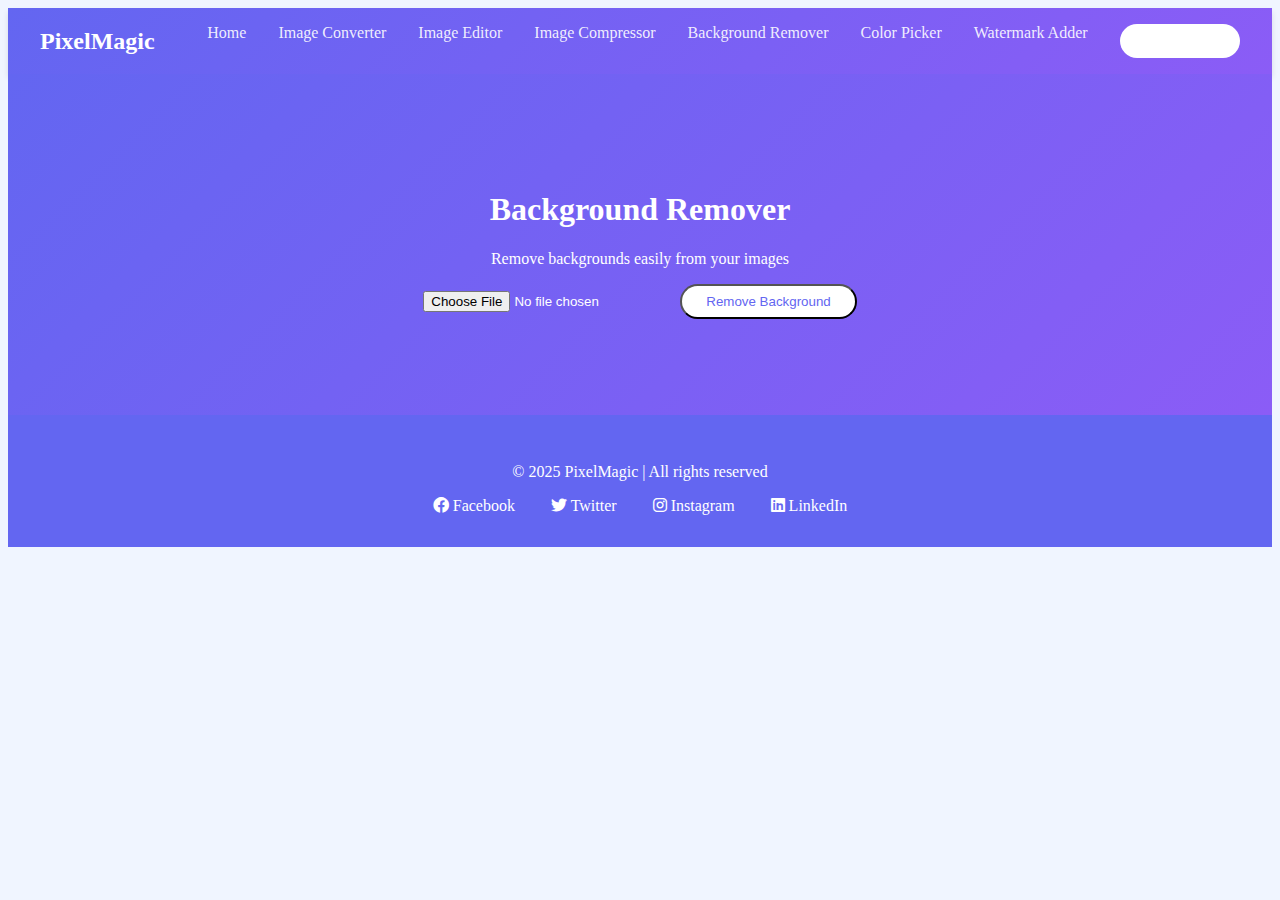
<file: background-remover.html>
<!DOCTYPE html>
<html lang="en">
<head>
    <meta charset="UTF-8">
    <meta name="viewport" content="width=device-width, initial-scale=1.0">
    <meta name="description" content="Remove backgrounds from your images easily with PixelMagic's background remover tool.">
    <meta name="keywords" content="background remover, remove background, transparent image">
    <meta name="author" content="PixelMagic">
    <title>Background Remover - PixelMagic</title>
    <link href="https://fonts.googleapis.com/css2?family=Poppins:wght@400;600;700&display=swap" rel="stylesheet">
    <link rel="stylesheet" href="https://cdnjs.cloudflare.com/ajax/libs/font-awesome/6.0.0/css/all.min.css">
    <style>
        /* Include your main styles here or use the same from index.html */
        body {
            background: #f0f5ff;
        }
        .navbar {
            background: linear-gradient(135deg, #6366f1, #8b5cf6);
            padding: 1rem 2rem;
            display: flex;
            justify-content: space-between;
            align-items: center;
            box-shadow: 0 4px 6px rgba(0, 0, 0, 0.1);
        }
        .logo {
            color: white;
            font-size: 1.5rem;
            font-weight: 700;
            text-decoration: none;
        }
        .nav-links {
            display: flex;
            gap: 2rem;
        }
        .nav-links a {
            color: rgba(255, 255, 255, 0.9);
            text-decoration: none;
            transition: color 0.3s;
        }
        .cta-button {
            background: white;
            color: #6366f1;
            padding: 0.5rem 1.5rem;
            border-radius: 25px;
            text-decoration: none;
            transition: transform 0.3s;
        }
        .cta-button:hover {
            transform: translateY(-2px);
        }
        .hero {
            text-align: center;
            padding: 6rem 2rem;
            background: linear-gradient(135deg, #6366f1, #8b5cf6);
            color: white;
        }
        .footer {
            background-color: #6366f1;
            color: white;
            padding: 2rem;
            text-align: center;
        }
        .footer a {
            color: white;
            text-decoration: none;
            margin: 0 1rem;
        }
    </style>
</head>
<body>
    <nav class="navbar">
        <a href="#" class="logo">PixelMagic</a>
        <div class="nav-links">
            <a href="index.html">Home</a>
            <a href="image-converter.html">Image Converter</a>
            <a href="image-editor.html">Image Editor</a>
            <a href="image-compressor.html">Image Compressor</a>
            <a href="background-remover.html">Background Remover</a>
            <a href="color-picker.html">Color Picker</a>
            <a href="watermark-adder.html">Watermark Adder</a>
            <a href="#" class="cta-button">Get Started</a>
        </div>
    </nav>

    <section class="hero">
        <h1>Background Remover</h1>
        <p>Remove backgrounds easily from your images</p>
        <div>
            <form>
                <input type="file" name="image" accept="image/*">
                <button type="submit" class="cta-button">Remove Background</button>
            </form>
        </div>
    </section>

    <footer class="footer">
        <p>&copy; 2025 PixelMagic | All rights reserved</p>
        <div>
            <a href="https://facebook.com" target="_blank"><i class="fab fa-facebook"></i> Facebook</a>
            <a href="https://twitter.com" target="_blank"><i class="fab fa-twitter"></i> Twitter</a>
            <a href="https://instagram.com" target="_blank"><i class="fab fa-instagram"></i> Instagram</a>
            <a href="https://linkedin.com" target="_blank"><i class="fab fa-linkedin"></i> LinkedIn</a>
        </div>
    </footer>

    <script>
        document.querySelector('form').addEventListener('submit', function(event) {
            event.preventDefault();
            
            const fileInput = document.querySelector('input[name="image"]');
            const file = fileInput.files[0];
        
            if (file) {
                const reader = new FileReader();
                reader.onload = function(e) {
                    const img = new Image();
                    img.src = e.target.result;
                    img.onload = function() {
                        const canvas = document.createElement('canvas');
                        const ctx = canvas.getContext('2d');
                        canvas.width = img.width;
                        canvas.height = img.height;
                        ctx.drawImage(img, 0, 0);
                        
                        // Simulate background removal by making white pixels transparent
                        const imageData = ctx.getImageData(0, 0, canvas.width, canvas.height);
                        const data = imageData.data;
                        
                        for (let i = 0; i < data.length; i += 4) {
                            if (data[i] > 200 && data[i + 1] > 200 && data[i + 2] > 200) {
                                data[i + 3] = 0; // Set alpha to 0 (transparent)
                            }
                        }
                        
                        ctx.putImageData(imageData, 0, 0);
                        
                        // Allow user to download the image
                        const a = document.createElement('a');
                        a.href = canvas.toDataURL('image/png');
                        a.download = 'image-without-bg.png';
                        a.click();
                    };
                };
                reader.readAsDataURL(file);
            }
        });
        </script>
</body>
</html>
</file>
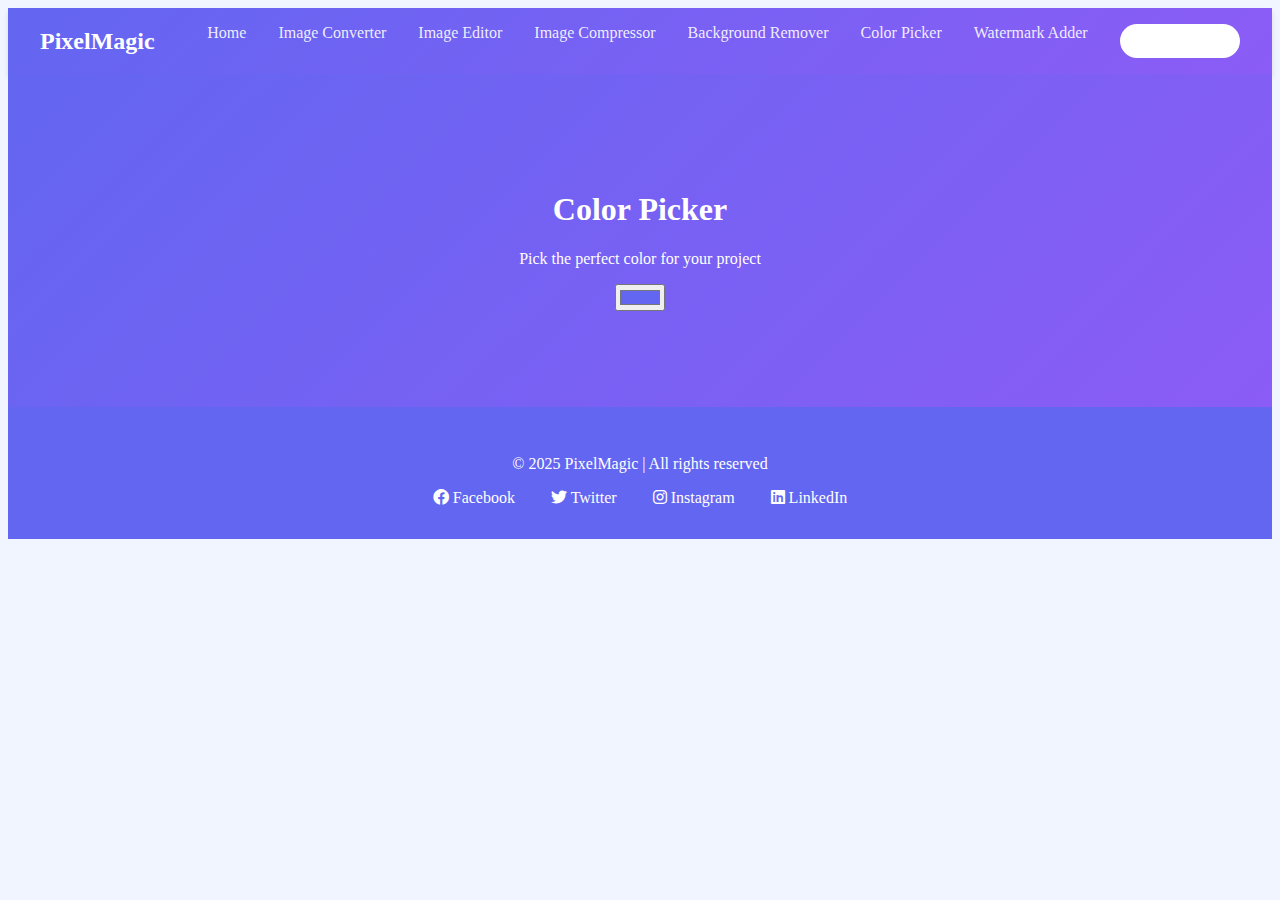
<file: color-picker.html>
<!DOCTYPE html>
<html lang="en">
<head>
    <meta charset="UTF-8">
    <meta name="viewport" content="width=device-width, initial-scale=1.0">
    <meta name="description" content="Choose color palettes and pick colors easily with PixelMagic's Color Picker tool.">
    <meta name="keywords" content="color picker, color palettes, pick colors">
    <meta name="author" content="PixelMagic">
    <title>Color Picker - PixelMagic</title>
    <link href="https://fonts.googleapis.com/css2?family=Poppins:wght@400;600;700&display=swap" rel="stylesheet">
    <link rel="stylesheet" href="https://cdnjs.cloudflare.com/ajax/libs/font-awesome/6.0.0/css/all.min.css">
    <style>
        /* Include your main styles here or use the same from index.html */
        body {
            background: #f0f5ff;
        }
        .navbar {
            background: linear-gradient(135deg, #6366f1, #8b5cf6);
            padding: 1rem 2rem;
            display: flex;
            justify-content: space-between;
            align-items: center;
            box-shadow: 0 4px 6px rgba(0, 0, 0, 0.1);
        }
        .logo {
            color: white;
            font-size: 1.5rem;
            font-weight: 700;
            text-decoration: none;
        }
        .nav-links {
            display: flex;
            gap: 2rem;
        }
        .nav-links a {
            color: rgba(255, 255, 255, 0.9);
            text-decoration: none;
            transition: color 0.3s;
        }
        .cta-button {
            background: white;
            color: #6366f1;
            padding: 0.5rem 1.5rem;
            border-radius: 25px;
            text-decoration: none;
            transition: transform 0.3s;
        }
        .cta-button:hover {
            transform: translateY(-2px);
        }
        .hero {
            text-align: center;
            padding: 6rem 2rem;
            background: linear-gradient(135deg, #6366f1, #8b5cf6);
            color: white;
        }
        .footer {
            background-color: #6366f1;
            color: white;
            padding: 2rem;
            text-align: center;
        }
        .footer a {
            color: white;
            text-decoration: none;
            margin: 0 1rem;
        }
    </style>
</head>
<body>
    <nav class="navbar">
        <a href="#" class="logo">PixelMagic</a>
        <div class="nav-links">
            <a href="index.html">Home</a>
            <a href="image-converter.html">Image Converter</a>
            <a href="image-editor.html">Image Editor</a>
            <a href="image-compressor.html">Image Compressor</a>
            <a href="background-remover.html">Background Remover</a>
            <a href="color-picker.html">Color Picker</a>
            <a href="watermark-adder.html">Watermark Adder</a>
            <a href="#" class="cta-button">Get Started</a>
        </div>
    </nav>

    <section class="hero">
        <h1>Color Picker</h1>
        <p>Pick the perfect color for your project</p>
        <div>
            <input type="color" id="color-picker" value="#6366f1">
        </div>
    </section>

    <footer class="footer">
        <p>&copy; 2025 PixelMagic | All rights reserved</p>
        <div>
            <a href="https://facebook.com" target="_blank"><i class="fab fa-facebook"></i> Facebook</a>
            <a href="https://twitter.com" target="_blank"><i class="fab fa-twitter"></i> Twitter</a>
            <a href="https://instagram.com" target="_blank"><i class="fab fa-instagram"></i> Instagram</a>
            <a href="https://linkedin.com" target="_blank"><i class="fab fa-linkedin"></i> LinkedIn</a>
        </div>
    </footer>
    <script>
        document.getElementById('color-picker').addEventListener('input', function(event) {
            const color = event.target.value;
            document.body.style.backgroundColor = color;
        });
        </script>
</body>
</html>
</file>
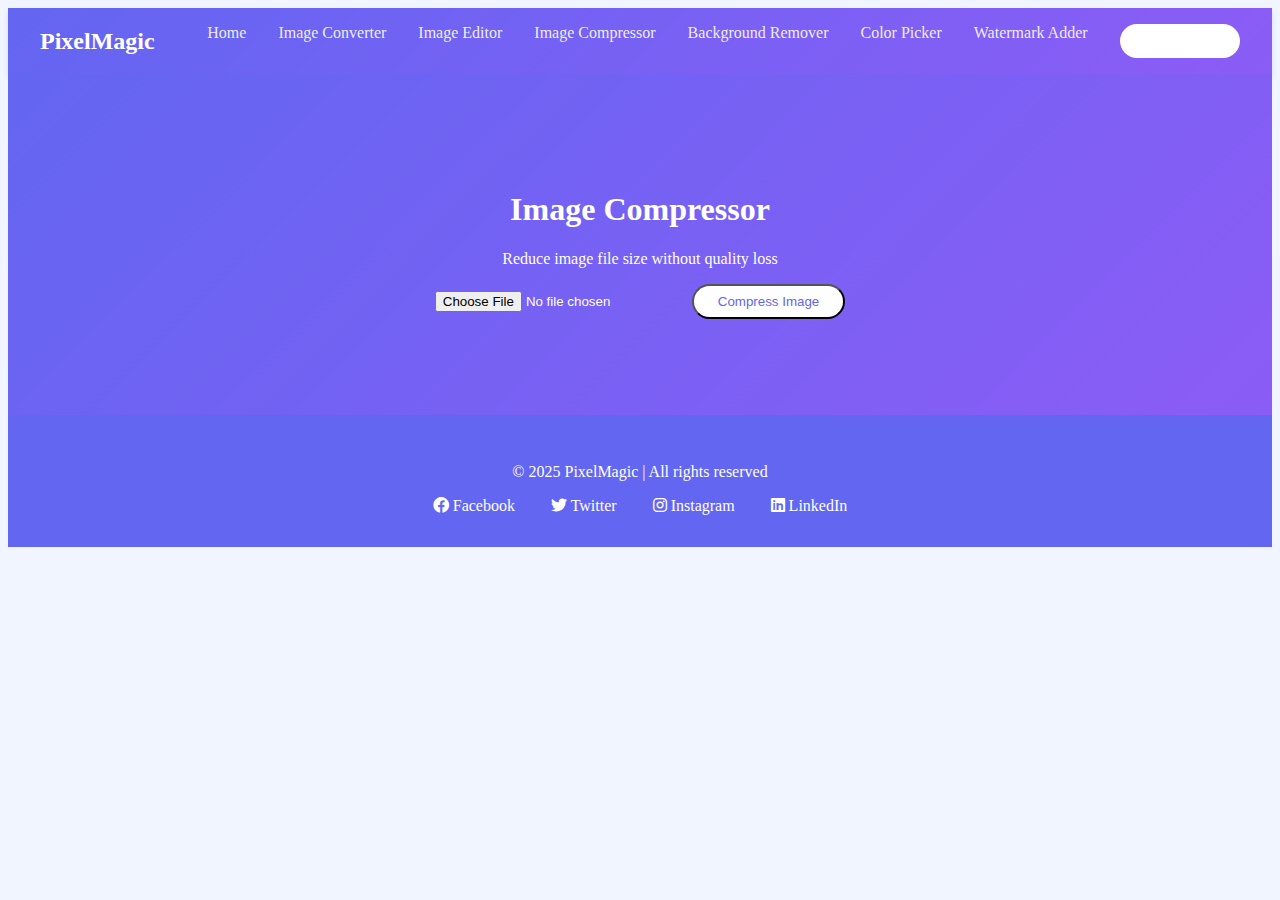
<file: image-compressor.html>
<!DOCTYPE html>
<html lang="en">
<head>
    <meta charset="UTF-8">
    <meta name="viewport" content="width=device-width, initial-scale=1.0">
    <meta name="description" content="Reduce image file size without quality loss with the PixelMagic Image Compressor.">
    <meta name="keywords" content="image compressor, reduce image size, lossless compression, compress image">
    <meta name="author" content="PixelMagic">
    <title>Image Compressor - PixelMagic</title>
    <link href="https://fonts.googleapis.com/css2?family=Poppins:wght@400;600;700&display=swap" rel="stylesheet">
    <link rel="stylesheet" href="https://cdnjs.cloudflare.com/ajax/libs/font-awesome/6.0.0/css/all.min.css">
    <style>
        /* Include your main styles here or use the same from index.html */
        body {
            background: #f0f5ff;
        }
        .navbar {
            background: linear-gradient(135deg, #6366f1, #8b5cf6);
            padding: 1rem 2rem;
            display: flex;
            justify-content: space-between;
            align-items: center;
            box-shadow: 0 4px 6px rgba(0, 0, 0, 0.1);
        }
        .logo {
            color: white;
            font-size: 1.5rem;
            font-weight: 700;
            text-decoration: none;
        }
        .nav-links {
            display: flex;
            gap: 2rem;
        }
        .nav-links a {
            color: rgba(255, 255, 255, 0.9);
            text-decoration: none;
            transition: color 0.3s;
        }
        .cta-button {
            background: white;
            color: #6366f1;
            padding: 0.5rem 1.5rem;
            border-radius: 25px;
            text-decoration: none;
            transition: transform 0.3s;
        }
        .cta-button:hover {
            transform: translateY(-2px);
        }
        .hero {
            text-align: center;
            padding: 6rem 2rem;
            background: linear-gradient(135deg, #6366f1, #8b5cf6);
            color: white;
        }
        .footer {
            background-color: #6366f1;
            color: white;
            padding: 2rem;
            text-align: center;
        }
        .footer a {
            color: white;
            text-decoration: none;
            margin: 0 1rem;
        }
    </style>
</head>
<body>
    <nav class="navbar">
        <a href="#" class="logo">PixelMagic</a>
        <div class="nav-links">
            <a href="index.html">Home</a>
            <a href="image-converter.html">Image Converter</a>
            <a href="image-editor.html">Image Editor</a>
            <a href="image-compressor.html">Image Compressor</a>
            <a href="background-remover.html">Background Remover</a>
            <a href="color-picker.html">Color Picker</a>
            <a href="watermark-adder.html">Watermark Adder</a>
            <a href="#" class="cta-button">Get Started</a>
        </div>
    </nav>

    <section class="hero">
        <h1>Image Compressor</h1>
        <p>Reduce image file size without quality loss</p>
        <div>
            <form>
                <input type="file" name="image" accept="image/*">
                <button type="submit" class="cta-button">Compress Image</button>
            </form>
        </div>
    </section>

    <footer class="footer">
        <p>&copy; 2025 PixelMagic | All rights reserved</p>
        <div>
            <a href="https://facebook.com" target="_blank"><i class="fab fa-facebook"></i> Facebook</a>
            <a href="https://twitter.com" target="_blank"><i class="fab fa-twitter"></i> Twitter</a>
            <a href="https://instagram.com" target="_blank"><i class="fab fa-instagram"></i> Instagram</a>
            <a href="https://linkedin.com" target="_blank"><i class="fab fa-linkedin"></i> LinkedIn</a>
        </div>
    </footer>

    
<script>
    document.querySelector('form').addEventListener('submit', function(event) {
        event.preventDefault();
        
        const fileInput = document.querySelector('input[name="image"]');
        const file = fileInput.files[0];
    
        if (file) {
            const reader = new FileReader();
            reader.onload = function(e) {
                const img = new Image();
                img.src = e.target.result;
                img.onload = function() {
                    const canvas = document.createElement('canvas');
                    const ctx = canvas.getContext('2d');
                    canvas.width = img.width;
                    canvas.height = img.height;
                    ctx.drawImage(img, 0, 0);
                    
                    // Compress image by reducing quality
                    canvas.toBlob(function(blob) {
                        const compressedImage = new File([blob], "compressed.jpg", {
                            type: "image/jpeg"
                        });
    
                        // Allow user to download the compressed image
                        const a = document.createElement('a');
                        a.href = URL.createObjectURL(compressedImage);
                        a.download = 'compressed.jpg';
                        a.click();
                    }, 'image/jpeg', 0.5); // 50% quality
                };
            };
            reader.readAsDataURL(file);
        }
    });</script>
    
</body>
</html>
</file>
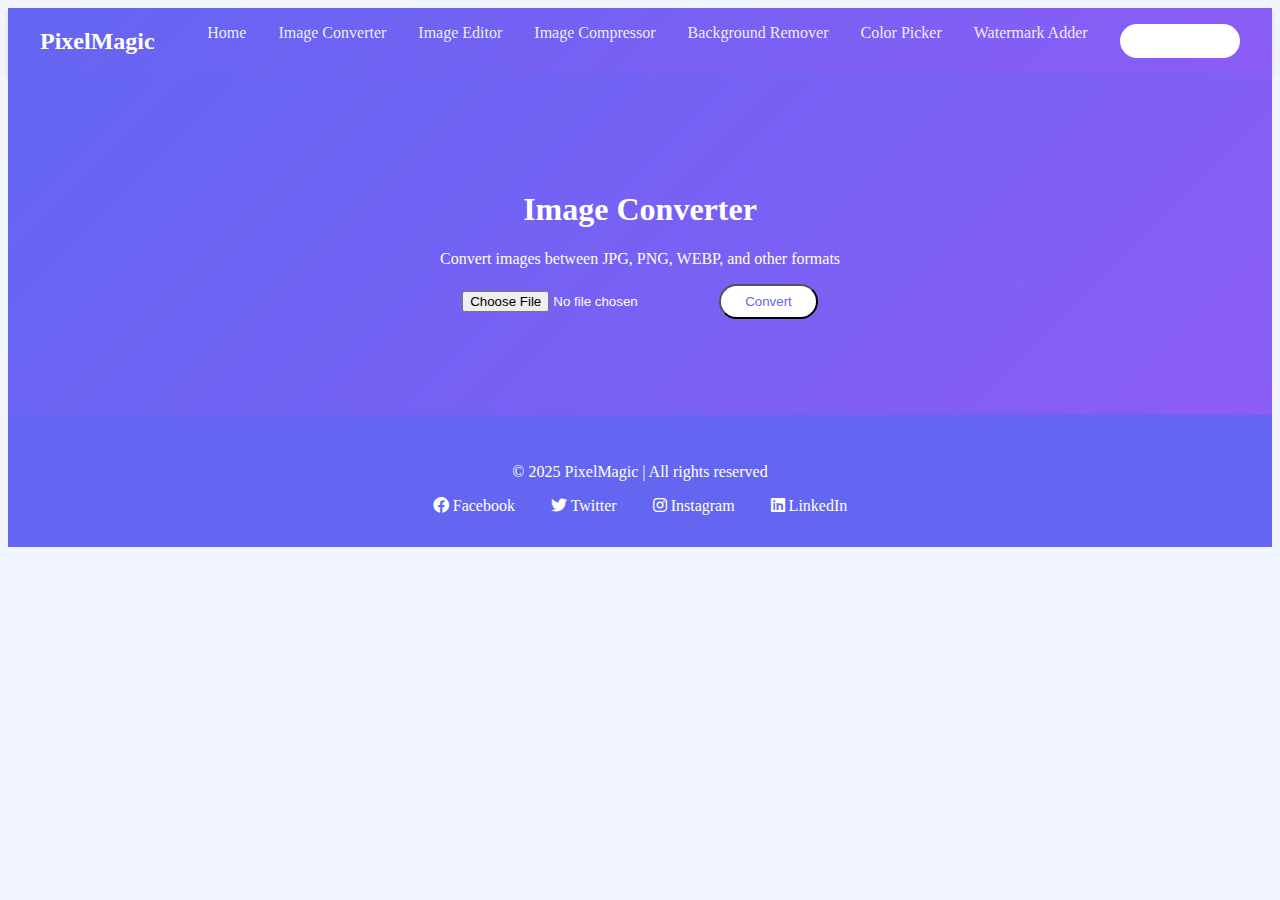
<file: image-converter.html>
<!DOCTYPE html>
<html lang="en">

<head>
    <meta charset="UTF-8">
    <meta name="viewport" content="width=device-width, initial-scale=1.0">
    <meta name="description"
        content="Convert images between various formats with the PixelMagic Image Converter. Support for JPG, PNG, WEBP, and more.">
    <meta name="keywords" content="image converter, convert images, JPG to PNG, PNG to JPG, convert WEBP">
    <meta name="author" content="PixelMagic">
    <title>Image Converter - PixelMagic</title>
    <link href="https://fonts.googleapis.com/css2?family=Poppins:wght@400;600;700&display=swap" rel="stylesheet">
    <link rel="stylesheet" href="https://cdnjs.cloudflare.com/ajax/libs/font-awesome/6.0.0/css/all.min.css">
    <style>
        /* Include your main styles here or use the same from index.html */
        body {
            background: #f0f5ff;
        }

        .navbar {
            background: linear-gradient(135deg, #6366f1, #8b5cf6);
            padding: 1rem 2rem;
            display: flex;
            justify-content: space-between;
            align-items: center;
            box-shadow: 0 4px 6px rgba(0, 0, 0, 0.1);
        }

        .logo {
            color: white;
            font-size: 1.5rem;
            font-weight: 700;
            text-decoration: none;
        }

        .nav-links {
            display: flex;
            gap: 2rem;
        }

        .nav-links a {
            color: rgba(255, 255, 255, 0.9);
            text-decoration: none;
            transition: color 0.3s;
        }

        .cta-button {
            background: white;
            color: #6366f1;
            padding: 0.5rem 1.5rem;
            border-radius: 25px;
            text-decoration: none;
            transition: transform 0.3s;
        }

        .cta-button:hover {
            transform: translateY(-2px);
        }

        .hero {
            text-align: center;
            padding: 6rem 2rem;
            background: linear-gradient(135deg, #6366f1, #8b5cf6);
            color: white;
        }

        .footer {
            background-color: #6366f1;
            color: white;
            padding: 2rem;
            text-align: center;
        }

        .footer a {
            color: white;
            text-decoration: none;
            margin: 0 1rem;
        }
    </style>
</head>

<body>
    <nav class="navbar">
        <a href="#" class="logo">PixelMagic</a>
        <div class="nav-links">
            <a href="index.html">Home</a>
            <a href="image-converter.html">Image Converter</a>
            <a href="image-editor.html">Image Editor</a>
            <a href="image-compressor.html">Image Compressor</a>
            <a href="background-remover.html">Background Remover</a>
            <a href="color-picker.html">Color Picker</a>
            <a href="watermark-adder.html">Watermark Adder</a>
            <a href="#" class="cta-button">Get Started</a>
        </div>
    </nav>

    <section class="hero">
        <h1>Image Converter</h1>
        <p>Convert images between JPG, PNG, WEBP, and other formats</p>
        <div>
            <form>
                <input type="file" name="image" accept="image/*">
                <button type="submit" class="cta-button">Convert</button>
            </form>
        </div>
    </section>

    <footer class="footer">
        <p>&copy; 2025 PixelMagic | All rights reserved</p>
        <div>
            <a href="https://facebook.com" target="_blank"><i class="fab fa-facebook"></i> Facebook</a>
            <a href="https://twitter.com" target="_blank"><i class="fab fa-twitter"></i> Twitter</a>
            <a href="https://instagram.com" target="_blank"><i class="fab fa-instagram"></i> Instagram</a>
            <a href="https://linkedin.com" target="_blank"><i class="fab fa-linkedin"></i> LinkedIn</a>
        </div>
    </footer>

    <script>
        document.querySelector('form').addEventListener('submit', function (event) {
            event.preventDefault();
    
            const fileInput = document.querySelector('input[name="image"]');
            const formatSelect = document.querySelector('select[name="format"]');
    
            const file = fileInput.files[0];
            const format = formatSelect.value;
    
            if (file) {
                const reader = new FileReader();
                reader.onload = function (e) {
                    const img = new Image();
                    img.src = e.target.result;
                    img.onload = function () {
                        // You can implement conversion logic here (e.g., using Canvas to convert formats)
                        // For example, use canvas.toDataURL() to convert to PNG, JPEG, etc.
                        const canvas = document.createElement('canvas');
                        const ctx = canvas.getContext('2d');
                        canvas.width = img.width;
                        canvas.height = img.height;
                        ctx.drawImage(img, 0, 0);
                        const output = canvas.toDataURL(`image/${format}`);
    
                        // Allow user to download the converted image
                        const a = document.createElement('a');
                        a.href = output;
                        a.download = `converted.${format}`;
                        a.click();
                    };
                };
                reader.readAsDataURL(file);
            }
        });
    
    </script>

</body>

</html>
</file>
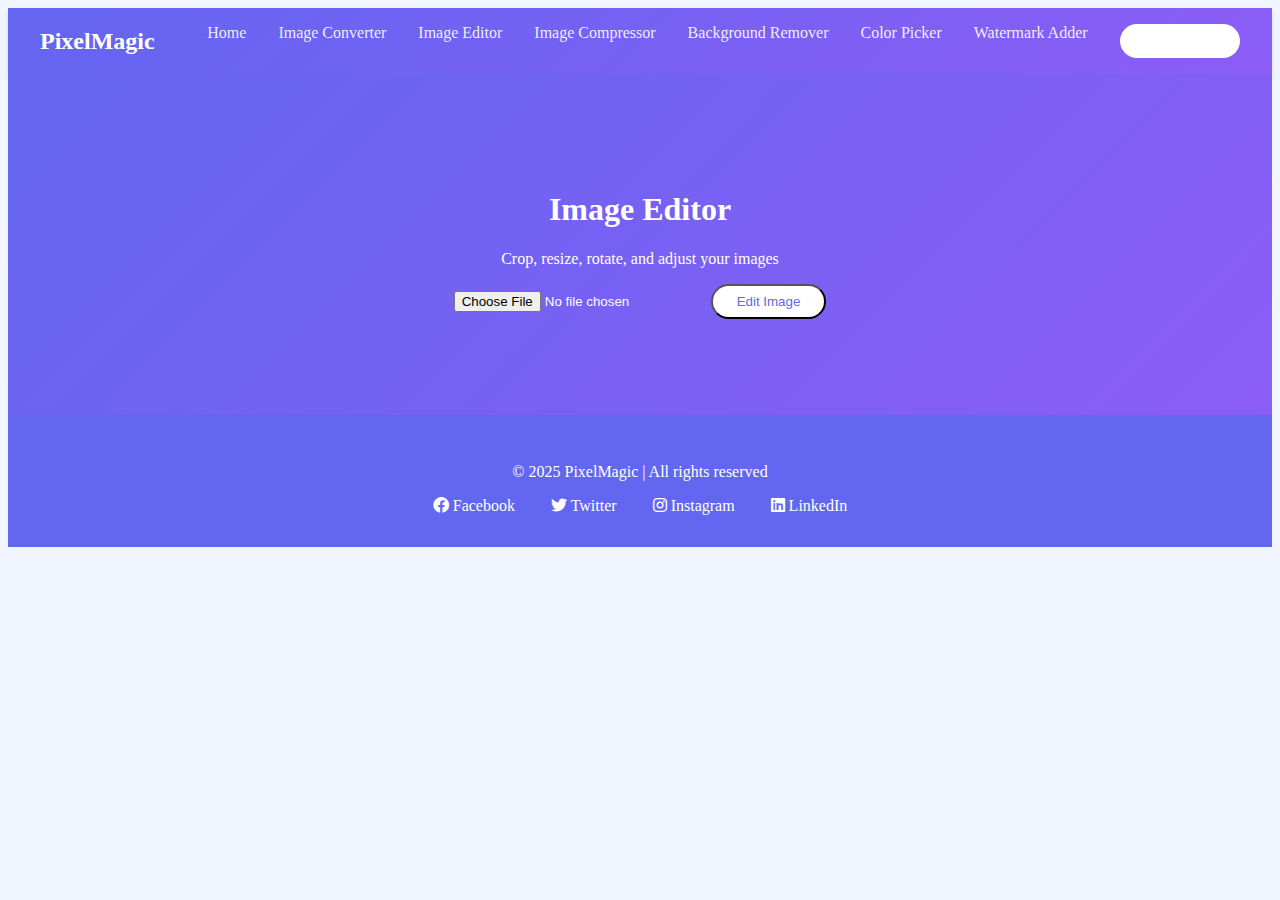
<file: image-editor.html>
<!DOCTYPE html>
<html lang="en">
<head>
    <meta charset="UTF-8">
    <meta name="viewport" content="width=device-width, initial-scale=1.0">
    <meta name="description" content="Edit and adjust your images with the PixelMagic Image Editor. Crop, resize, rotate, and more!">
    <meta name="keywords" content="image editor, crop image, resize image, rotate image, adjust image">
    <meta name="author" content="PixelMagic">
    <title>Image Editor - PixelMagic</title>
    <link href="https://fonts.googleapis.com/css2?family=Poppins:wght@400;600;700&display=swap" rel="stylesheet">
    <link rel="stylesheet" href="https://cdnjs.cloudflare.com/ajax/libs/font-awesome/6.0.0/css/all.min.css">
    <style>
        /* Include your main styles here or use the same from index.html */
        body {
            background: #f0f5ff;
        }
        .navbar {
            background: linear-gradient(135deg, #6366f1, #8b5cf6);
            padding: 1rem 2rem;
            display: flex;
            justify-content: space-between;
            align-items: center;
            box-shadow: 0 4px 6px rgba(0, 0, 0, 0.1);
        }
        .logo {
            color: white;
            font-size: 1.5rem;
            font-weight: 700;
            text-decoration: none;
        }
        .nav-links {
            display: flex;
            gap: 2rem;
        }
        .nav-links a {
            color: rgba(255, 255, 255, 0.9);
            text-decoration: none;
            transition: color 0.3s;
        }
        .cta-button {
            background: white;
            color: #6366f1;
            padding: 0.5rem 1.5rem;
            border-radius: 25px;
            text-decoration: none;
            transition: transform 0.3s;
        }
        .cta-button:hover {
            transform: translateY(-2px);
        }
        .hero {
            text-align: center;
            padding: 6rem 2rem;
            background: linear-gradient(135deg, #6366f1, #8b5cf6);
            color: white;
        }
        .footer {
            background-color: #6366f1;
            color: white;
            padding: 2rem;
            text-align: center;
        }
        .footer a {
            color: white;
            text-decoration: none;
            margin: 0 1rem;
        }
    </style>
</head>
<body>
    <nav class="navbar">
        <a href="#" class="logo">PixelMagic</a>
        <div class="nav-links">
            <a href="index.html">Home</a>
            <a href="image-converter.html">Image Converter</a>
            <a href="image-editor.html">Image Editor</a>
            <a href="image-compressor.html">Image Compressor</a>
            <a href="background-remover.html">Background Remover</a>
            <a href="color-picker.html">Color Picker</a>
            <a href="watermark-adder.html">Watermark Adder</a>
            <a href="#" class="cta-button">Get Started</a>
        </div>
    </nav>

    <section class="hero">
        <h1>Image Editor</h1>
        <p>Crop, resize, rotate, and adjust your images</p>
        <div>
            <form>
                <input type="file" name="image" accept="image/*">
                <button type="submit" class="cta-button">Edit Image</button>
            </form>
        </div>
    </section>

    <footer class="footer">
        <p>&copy; 2025 PixelMagic | All rights reserved</p>
        <div>
            <a href="https://facebook.com" target="_blank"><i class="fab fa-facebook"></i> Facebook</a>
            <a href="https://twitter.com" target="_blank"><i class="fab fa-twitter"></i> Twitter</a>
            <a href="https://instagram.com" target="_blank"><i class="fab fa-instagram"></i> Instagram</a>
            <a href="https://linkedin.com" target="_blank"><i class="fab fa-linkedin"></i> LinkedIn</a>
        </div>
    </footer>

    <script>
        document.querySelector('form').addEventListener('submit', function(event) {
            event.preventDefault();
            
            const fileInput = document.querySelector('input[name="image"]');
            const file = fileInput.files[0];
        
            if (file) {
                const reader = new FileReader();
                reader.onload = function(e) {
                    const img = new Image();
                    img.src = e.target.result;
                    img.onload = function() {
                        const canvas = document.createElement('canvas');
                        const ctx = canvas.getContext('2d');
                        canvas.width = img.width;
                        canvas.height = img.height;
                        ctx.drawImage(img, 0, 0);
                        
                        // Example of adding cropping functionality
                        const cropButton = document.querySelector('.crop-button');
                        cropButton.addEventListener('click', function() {
                            // Implement crop logic here
                        });
        
                        // Example of adding rotation functionality
                        const rotateButton = document.querySelector('.rotate-button');
                        rotateButton.addEventListener('click', function() {
                            ctx.clearRect(0, 0, canvas.width, canvas.height);
                            ctx.save();
                            ctx.translate(canvas.width / 2, canvas.height / 2);
                            ctx.rotate((Math.PI / 180) * 90); // rotate 90 degrees
                            ctx.drawImage(img, -img.width / 2, -img.height / 2);
                            ctx.restore();
                        });
                        
                        // Display image on the page
                        document.body.appendChild(canvas);
                    };
                };
                reader.readAsDataURL(file);
            }
        });
        </script>
</body>
</html>
</file>
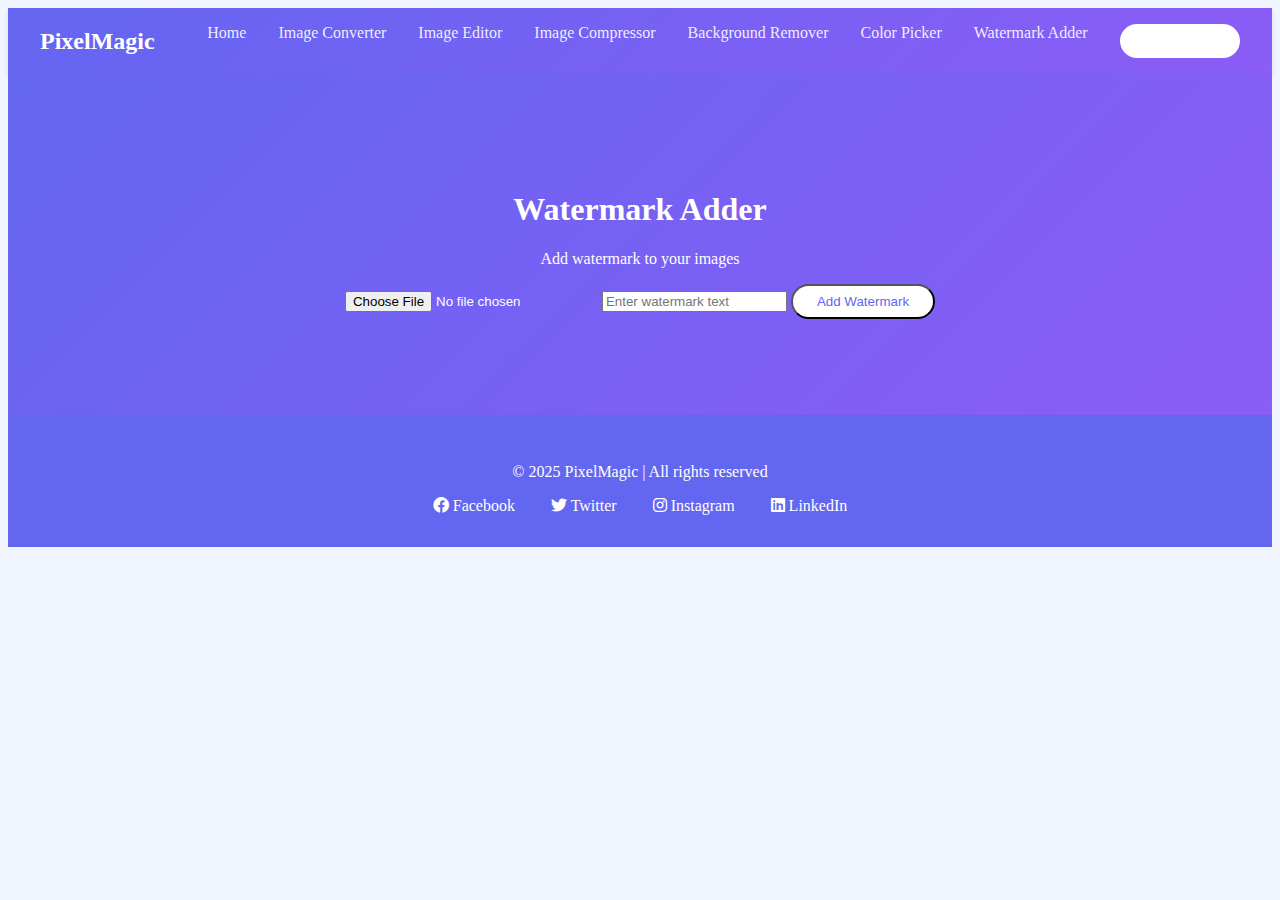
<file: watermark-adder.html>
<!DOCTYPE html>
<html lang="en">
<head>
    <meta charset="UTF-8">
    <meta name="viewport" content="width=device-width, initial-scale=1.0">
    <meta name="description" content="Add watermark to your images easily with PixelMagic's watermark tool.">
    <meta name="keywords" content="add watermark, watermark tool, image watermark, text watermark">
    <meta name="author" content="PixelMagic">
    <title>Watermark Adder - PixelMagic</title>
    <link href="https://fonts.googleapis.com/css2?family=Poppins:wght@400;600;700&display=swap" rel="stylesheet">
    <link rel="stylesheet" href="https://cdnjs.cloudflare.com/ajax/libs/font-awesome/6.0.0/css/all.min.css">
    <style>
        /* Include your main styles here or use the same from index.html */
        body {
            background: #f0f5ff;
        }
        .navbar {
            background: linear-gradient(135deg, #6366f1, #8b5cf6);
            padding: 1rem 2rem;
            display: flex;
            justify-content: space-between;
            align-items: center;
            box-shadow: 0 4px 6px rgba(0, 0, 0, 0.1);
        }
        .logo {
            color: white;
            font-size: 1.5rem;
            font-weight: 700;
            text-decoration: none;
        }
        .nav-links {
            display: flex;
            gap: 2rem;
        }
        .nav-links a {
            color: rgba(255, 255, 255, 0.9);
            text-decoration: none;
            transition: color 0.3s;
        }
        .cta-button {
            background: white;
            color: #6366f1;
            padding: 0.5rem 1.5rem;
            border-radius: 25px;
            text-decoration: none;
            transition: transform 0.3s;
        }
        .cta-button:hover {
            transform: translateY(-2px);
        }
        .hero {
            text-align: center;
            padding: 6rem 2rem;
            background: linear-gradient(135deg, #6366f1, #8b5cf6);
            color: white;
        }
        .footer {
            background-color: #6366f1;
            color: white;
            padding: 2rem;
            text-align: center;
        }
        .footer a {
            color: white;
            text-decoration: none;
            margin: 0 1rem;
        }
    </style>
</head>
<body>
    <nav class="navbar">
        <a href="#" class="logo">PixelMagic</a>
        <div class="nav-links">
            <a href="index.html">Home</a>
            <a href="image-converter.html">Image Converter</a>
            <a href="image-editor.html">Image Editor</a>
            <a href="image-compressor.html">Image Compressor</a>
            <a href="background-remover.html">Background Remover</a>
            <a href="color-picker.html">Color Picker</a>
            <a href="watermark-adder.html">Watermark Adder</a>
            <a href="#" class="cta-button">Get Started</a>
        </div>
    </nav>

    <section class="hero">
        <h1>Watermark Adder</h1>
        <p>Add watermark to your images</p>
        <div>
            <form>
                <input type="file" name="image" accept="image/*">
                <input type="text" name="watermark" placeholder="Enter watermark text">
                <button type="submit" class="cta-button">Add Watermark</button>
            </form>
        </div>
    </section>

    <footer class="footer">
        <p>&copy; 2025 PixelMagic | All rights reserved</p>
        <div>
            <a href="https://facebook.com" target="_blank"><i class="fab fa-facebook"></i> Facebook</a>
            <a href="https://twitter.com" target="_blank"><i class="fab fa-twitter"></i> Twitter</a>
            <a href="https://instagram.com" target="_blank"><i class="fab fa-instagram"></i> Instagram</a>
            <a href="https://linkedin.com" target="_blank"><i class="fab fa-linkedin"></i> LinkedIn</a>
        </div>
    </footer>
</body>
</html>

<script>
document.querySelector('form').addEventListener('submit', function(event) {
    event.preventDefault();
    
    const fileInput = document.querySelector('input[name="image"]');
    const watermarkInput = document.querySelector('input[name="watermark"]');
    const file = fileInput.files[0];
    const watermarkText = watermarkInput.value;

    if (file && watermarkText) {
        const reader = new FileReader();
        reader.onload = function(e) {
            const img = new Image();
            img.src = e.target.result;
            img.onload = function() {
                const canvas = document.createElement('canvas');
                const ctx = canvas.getContext('2d');
                canvas.width = img.width;
                canvas.height = img.height;
                ctx.drawImage(img, 0, 0);

                // Add watermark text
                ctx.font = '30px Arial';
                ctx.fillStyle = 'rgba(255, 255, 255, 0.7)';
                ctx.fillText(watermarkText, 20, 50);

                // Allow user to download the image with watermark
                const a = document.createElement('a');
                a.href = canvas.toDataURL('image/png');
                a.download = 'image-with-watermark.png';
                a.click();
            };
        };
        reader.readAsDataURL(file);
    }
});
</script>
</file>
